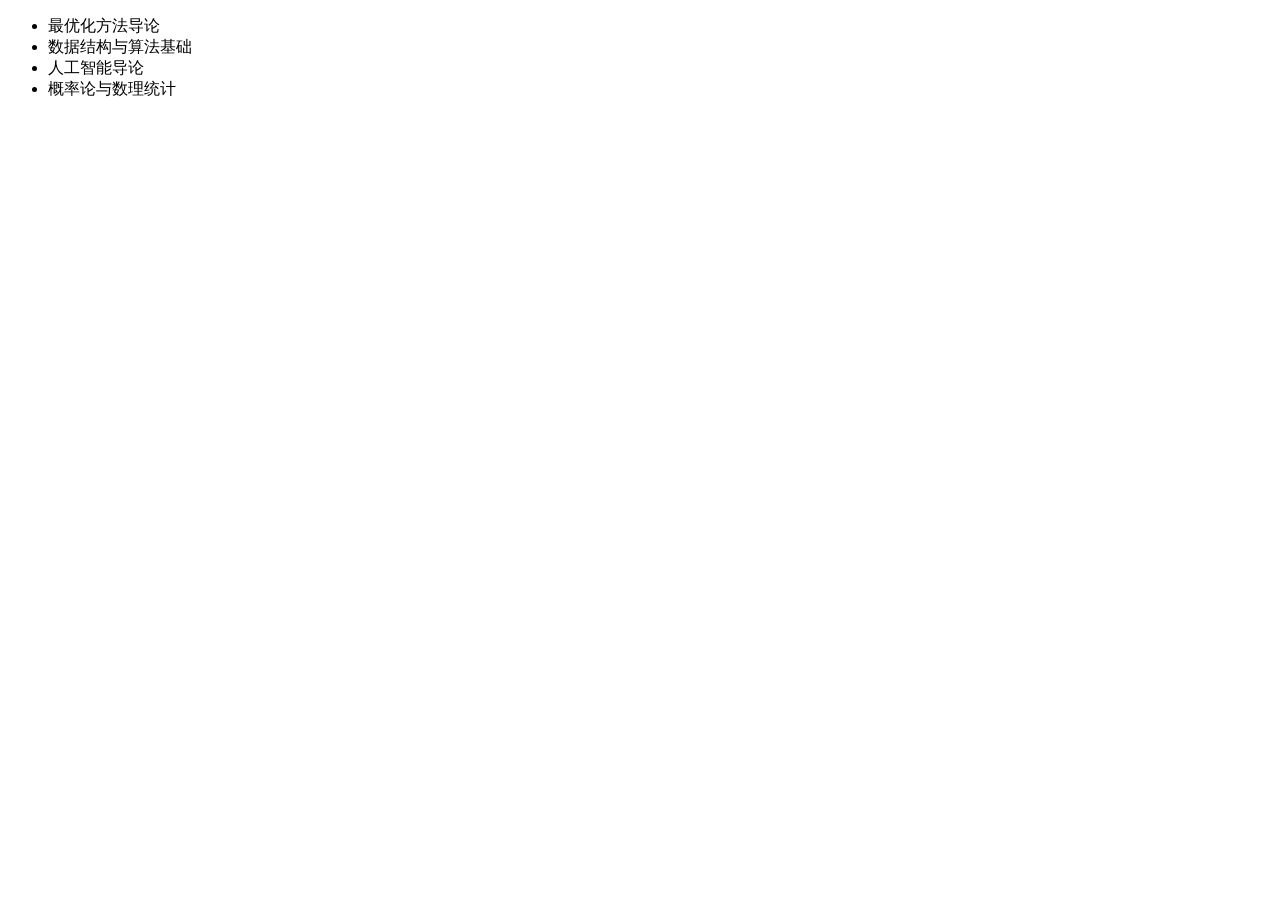
<file: college_document.html>
<!DOCTYPE html>
<html lang="en">
<head>
    <meta charset="UTF-8">
    <meta name="viewport" content="width=device-width, initial-scale=1.0">
    <title>课程资料</title>
</head>
<body>
    <ul>
        <li>最优化方法导论</li>
        <li>数据结构与算法基础</li>
        <li>人工智能导论</li>
        <li>概率论与数理统计</li>
    </ul>
</body>
</html>
</file>
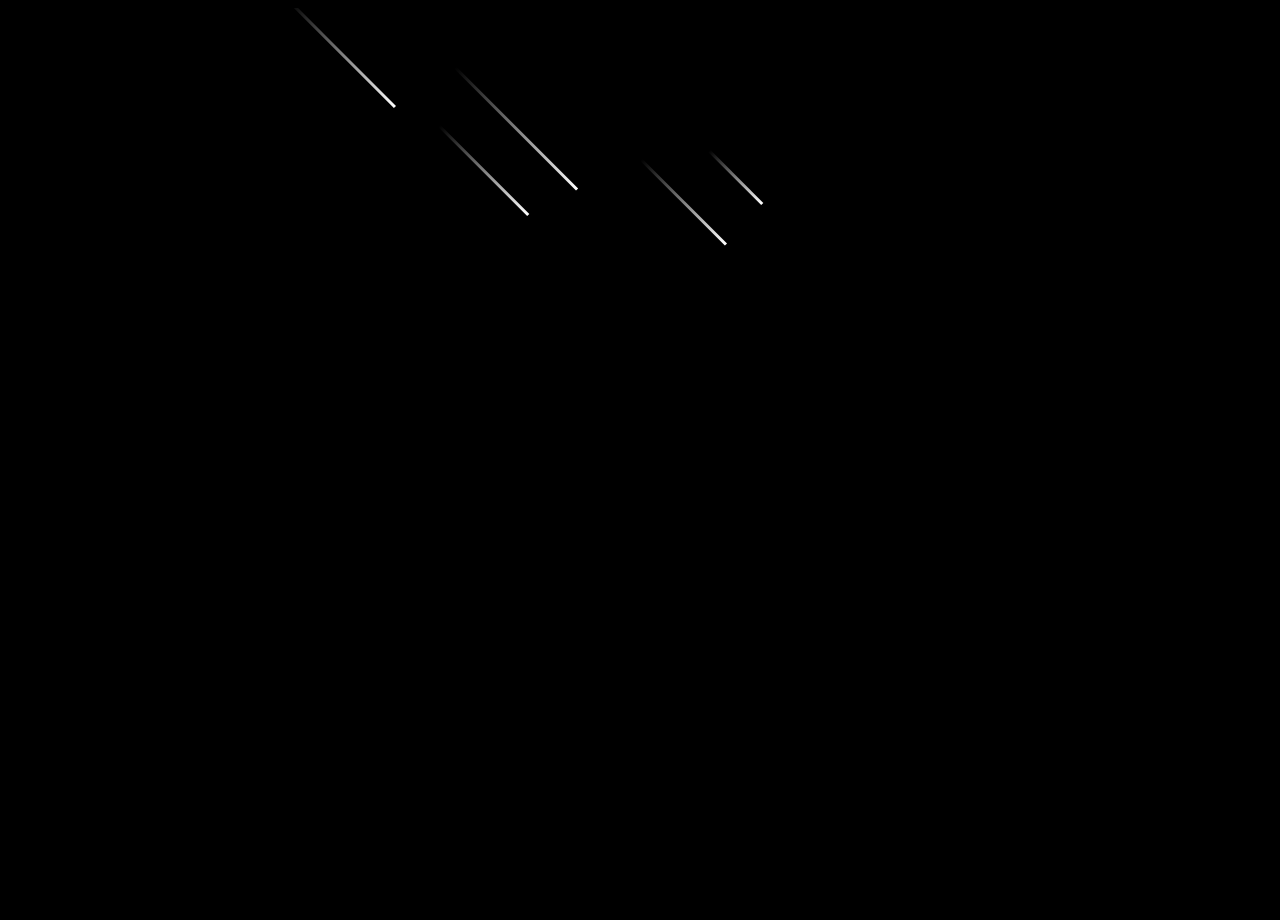
<file: practise.html>
<!DOCTYPE html>
<html lang="en">
<head>
    <meta charset="UTF-8">
    <meta name="viewport" content="width=device-width, initial-scale=1.0">
    <link rel="stylesheet" href="styles.css">
    <title>这个网页用来自主探索</title>
</head>
<body>
    <canvas id="stars"></canvas>
    <script src="stars.js"></script>
</body>
</html>
</file>
<file: styles.css>
body {
    background-color: black;
 }
</file>
